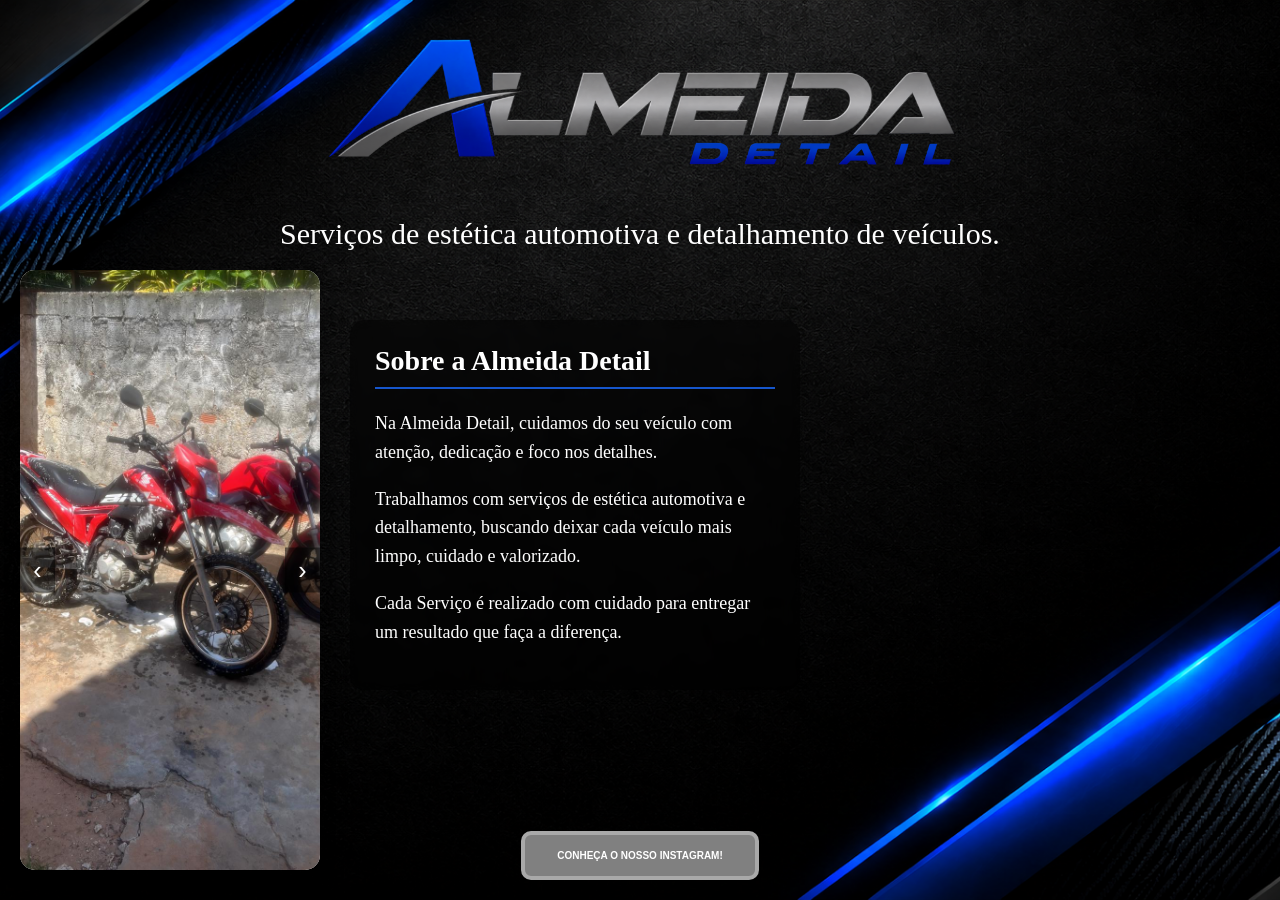
<file: index.html>
<!doctype html>
<html lang="pt-br">

<head>
    <meta charset="UTF-8">
    <meta name="viewport" content="width=device-width, initial-scale=1.0">

    <title>Almeida Detail</title>
    <meta name="description" content="Serviços de estética automotiva e detalhamento de veículos.">

    <link rel="stylesheet" href="styles.css">
    <link rel="icon" href="logo.png">
    <script src="script.js" defer></script>

</head>

<body>
    <header>

        <img class="titulo" src="imagens/nome.png" alt="AlmeidaDetailogo">


        <p class="subtitulo">Serviços de estética automotiva e detalhamento de veículos.</p>
    </header>

    <div class="carrossel">

        <img id="foto-carrosel" src="img/moto1.png" alt="Serviço Realizado">

        <button class="anterior" onclick="fotoanterior()">‹</button>

        <button class="proxima" onclick="proximafoto()">›</button>
        <div class="indicadores"></div>
    </div>

    <div class="sobre">

        <h2>Sobre a Almeida Detail</h2>

        <p>

            Na Almeida Detail, cuidamos do seu veículo com atenção,
            dedicação e foco nos detalhes.
        </p>

        <p>
            Trabalhamos com serviços de estética automotiva e
            detalhamento, buscando deixar cada veículo mais limpo,
            cuidado e valorizado.
        </p>

        <p>
            Cada Serviço é realizado com cuidado para entregar
            um resultado que faça a diferença.
        </p>

    </div>

    <nav class="botao">

        <a class="instagram" href="https://www.instagram.com/almeidadetail?stkn=MXB1dDh5bjl0MDJqMg==" target="_blank"
            rel="noopener noreferrer">
            CONHEÇA O NOSSO INSTAGRAM!
        </a>

    </nav>

</body>

</html>
</file>
<file: styles.css>
.logo {
    width: 200px;
}

body {
    margin: 0;
    min-height: 100vh;
    display: flex;
    flex-direction: column;

    background-image: url("imagens/fundo.png");
    background-size: cover;
    background-position: center;
    background-repeat: no-repeat;
}

header {
    color: white;
    font-size: 30px;
}

.titulo {
    width: 650px;
    height: auto;
    display: block;
    margin: 0 auto;
}

.subtitulo {
    text-align: center;
    font-size: 30px;
    margin-top: auto;
    font-family: 'Times New Roman', Times, serif
}

.instagram {
    display: block;
    text-decoration: none;
    background-color: grey;
    color: white;
    border-radius: 10px;
    width: 200px;
    padding: 15px;
    text-align: center;
    font-weight: bold;
    font-size: 10px;
    border: 4px solid darkgray;
    margin: 0 auto;
    transition: 0.3s;
    font-family: Arial, Helvetica, sans-serif;
}

.instagram:hover {
    background-color: white;
    color: black;
    transform: scale(1.05);
}

.botao {
    margin-top: auto;
    margin-bottom: 20px;
}

.carrossel {
    position: fixed;
    left: 20px;
    top: 270px;
    width: 300px;
    max-width: 90vw;
    height: 600px;
    border-radius: 15px;
    overflow: hidden;
    box-shadow: 0 4px 15px rgba(0, 0, 0, 0.3);
    background-color: white;
}

.carrossel img {
    width: 100%;
    height: 100%;
    object-fit: cover;
    transition: opacity 0.5s ease;
}

.carrossel button {
    position: absolute;
    top: 50%;
    transform: translateY(-50%);
    border: none;
    background-color: rgba(0, 0, 0, 0.5);
    color: white;
    font-size: 25px;
    width: 35px;
    height: 45px;
    cursor: pointer;
}

.carrossel button:hover {
    background-color: rgba(0, 0, 0, 0.8);
}

.anterior {
    left: 0;
}

.proxima {
    right: 0;
}

.indicadores {
    position: absolute;
    bottom: 10px;
    left: 50%;
    transform: translateX(-50%);

    display: flex;
    gap: 6px;
}

.indicadores span {
    width: 8px;
    height: 8px;
    background-color: rgba(255, 255, 255, 0.6);
    border-radius: 50%;
    display: block;
}

.indicadores span.ativo {
    background-color: white;
    transform: scale(1.3);
}

.sobre {
    position: fixed;
    left: 350px;
    top: 320px;
    width: 400px;
    color: white;
    background-color: rgba(0, 0, 0, 0.45);
    padding: 25px;
    border-radius: 15px;
    backdrop-filter: blur(5px);
}

.sobre h2 {
    font-size: 28px;
    margin-bottom: 20px;
    margin-top: 0;
    padding-bottom: 10px;
    border-bottom: 2px solid #1656cc;
}

.sobre p {
    font-size: 18px;
    line-height: 1.6;
}


@media (max-width: 768px) {

    .sobre {
        position: static;
        width: auto;
        margin: 20px;
    }

}
</file>
